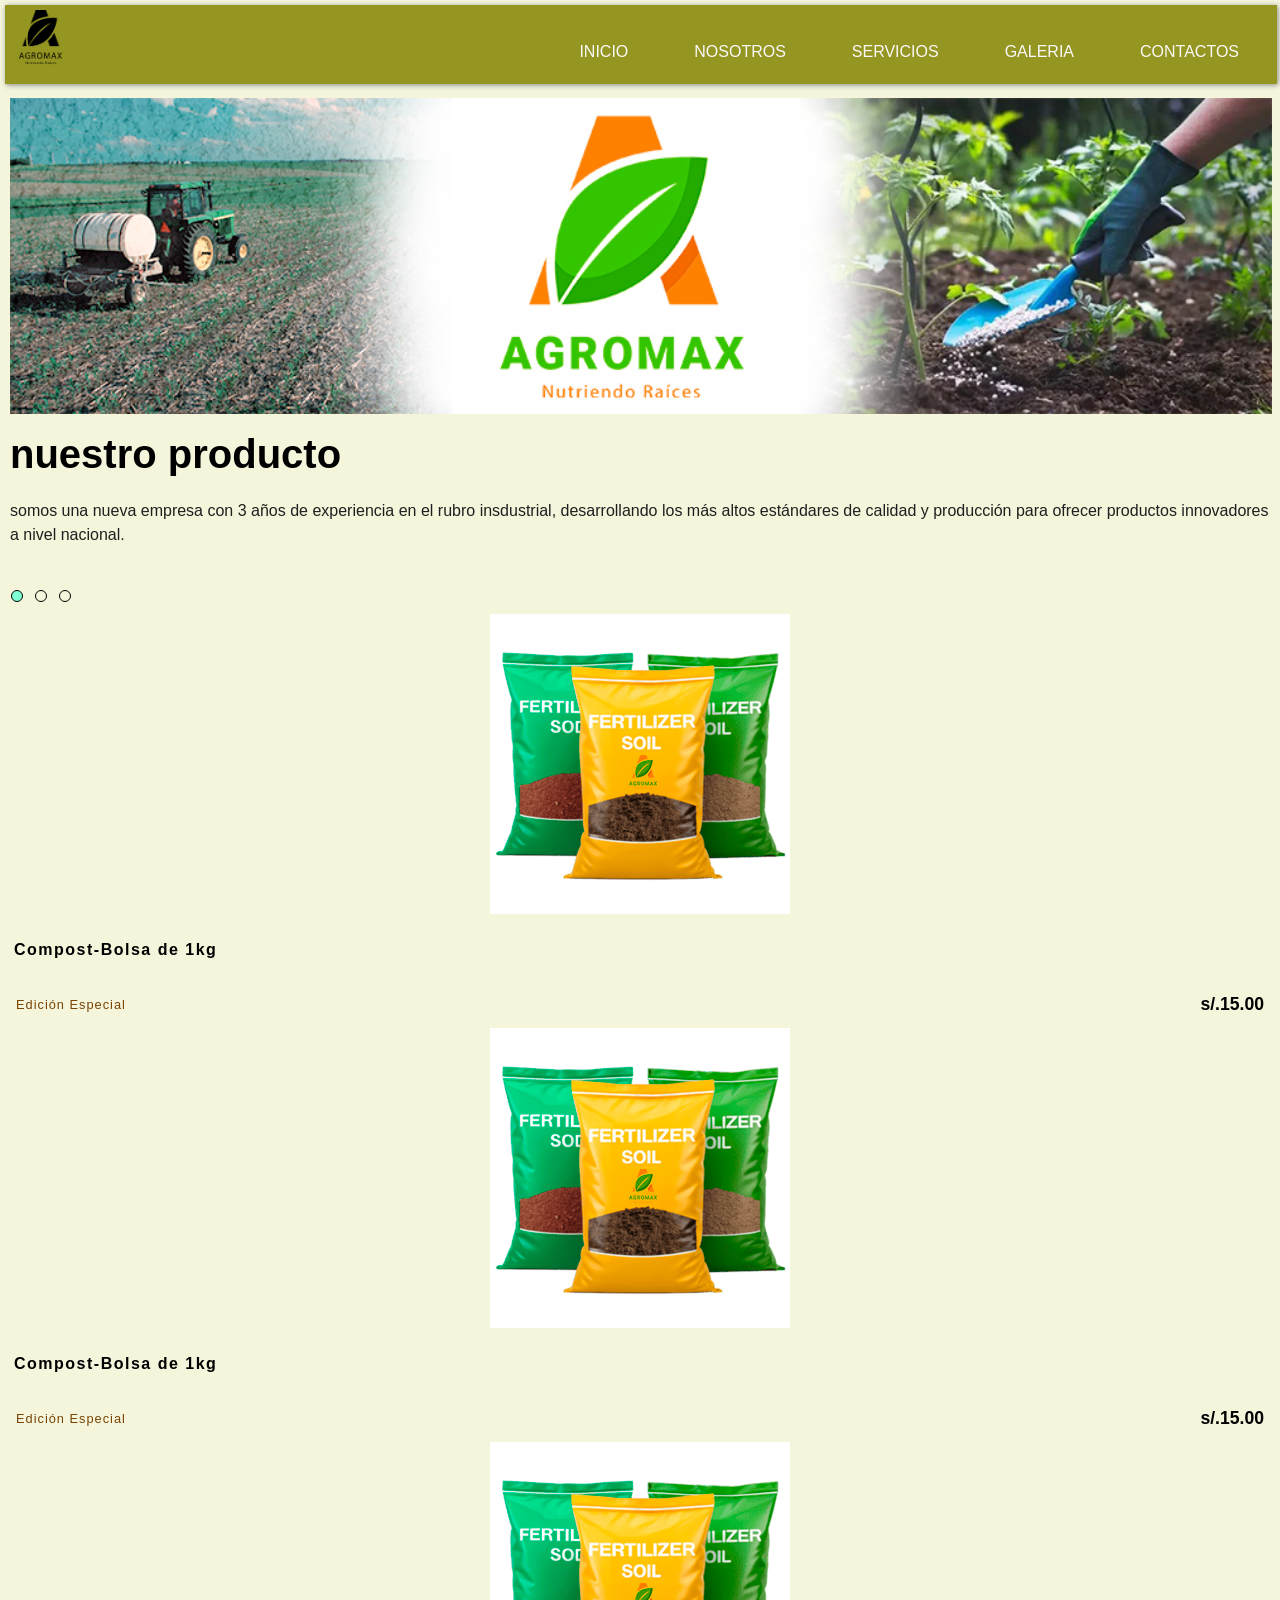
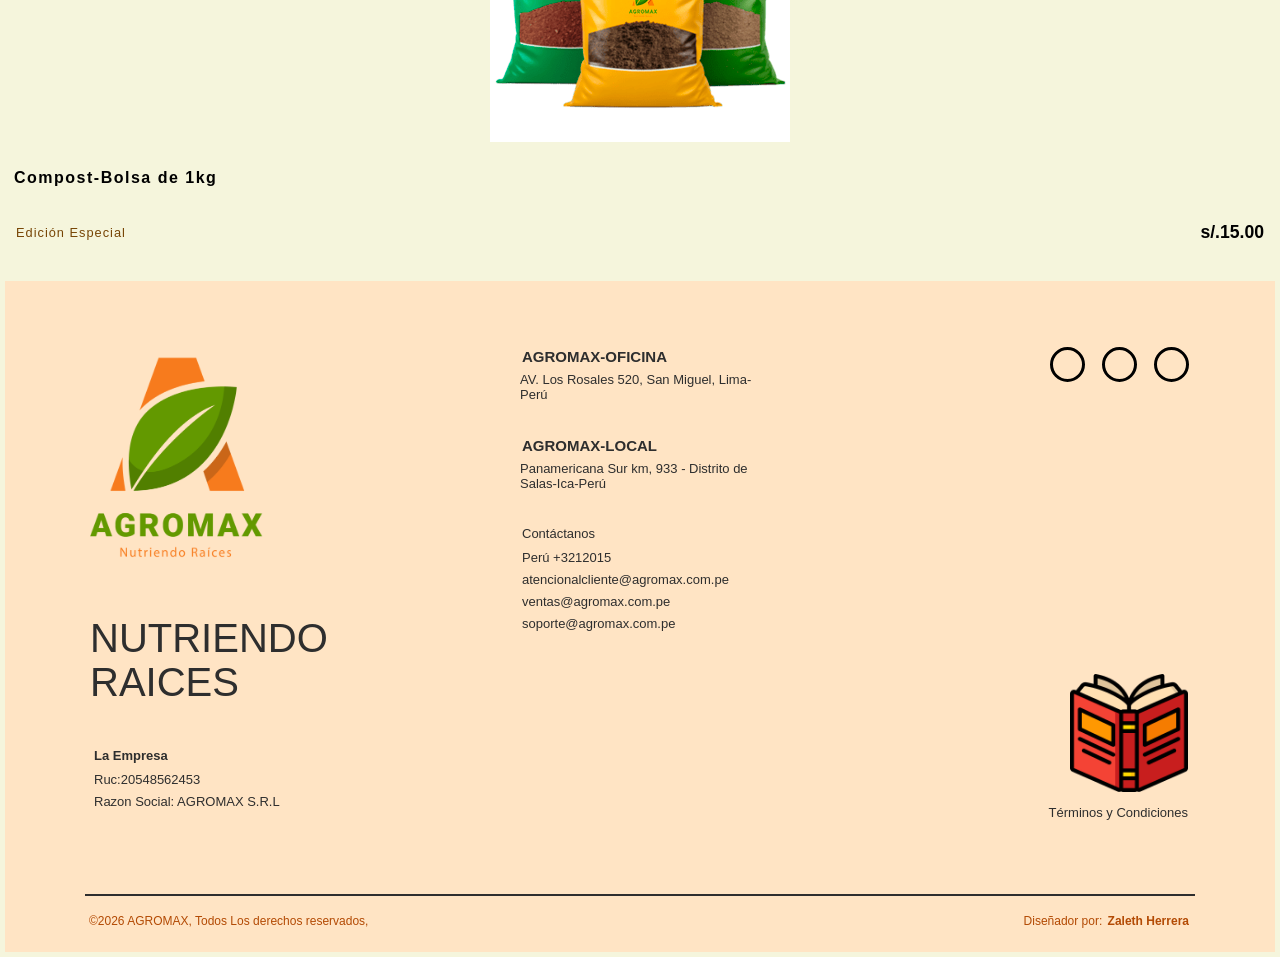
<file: INDEX.html>
<!DOCTYPE html>
<html lang="en">
<head>
    <meta charset="UTF-8">
    <meta name="viewport" content="width=device-width, initial-scale=1.0">
    <title>AGROMAX</title>
    <link rel="shortcut icon" href="IMG/isotipo.jpg">

    <link rel="stylesheet" href="CSS/ESTILO-WEB.css">
     <link rel="stylesheet" href="CSS/secciónbloque01.css">

      <link rel="stylesheet" href="CSS/estilo-footer.css">


</head>
  <header class="header">
    <a href="INDEX.html" class="logo"><img src="IMG/LOGO-B3.png" width="45"></a>
    <input type="checkbox" id="side-menu" class="side-menu">
    <label for="side-menu" class="hamb"><span class="hamb-line"></span></label>
    <nav class="nav"> 
     <ul class="menu"> 
        <li><a href="INDEX.html">INICIO</a></li>
        <li><a href="Nosotros.html">NOSOTROS</a></li>
        <li><a href="SERVICIOS.html">SERVICIOS</a></li>
        <li><a href="GALERIA.html">GALERIA</a></li>
        <li><a href="CONTACTOS.html">CONTACTOS</a></li>
     </ul>
    </nav>
  </header>
  <P> 
<body>
    <center> 
    <section> 
     <img src="IMG/BANNERS.jpg" width="100%">
    </section>
    </center>
    <p>
         <!--BLOQUE INICIO-->

         <section class="Catalogo-container">
         <div class="info-lateral">
           <h2 class="titulo-section">
           nuestro producto</h2>
           <p class="descripcion-section">
            somos una nueva empresa con 3 años de experiencia
            en el rubro insdustrial, desarrollando los más altos 
            estándares de calidad y producción para ofrecer productos
            innovadores a nivel nacional.
      </p>
         <div class="carousel-dots">
          <span class="dot active"></span>
          <span class="dot"></span>
          <span class="dot"></span>
      </div>
    </div>

         <div class="producto-grid">
           <article class="producto-card">
             <div class="producto-img"><img src="IMG/fertilizer.png" 
              alt="productos de lanzamiento">
               </div>
               <div class="producto-info">
                     <h3>Compost-Bolsa de 1kg</h3>
                     <div class="productos-footer">
                        <span class="categoria">Edición Especial</span>
                        <span class="precio">s/.15.00</span>
                     </div>
               </div>
           </article>         
               <!--articulo 02-->
             <article class="producto-card">
             <div class="producto-img"><img src="IMG/fertilizer.png" 
              alt="productos de lanzamiento">
               </div>
               <div class="producto-info">
                     <h3>Compost-Bolsa de 1kg</h3>
                     <div class="productos-footer">
                        <span class="categoria">Edición Especial</span>
                        <span class="precio">s/.15.00</span>
                     </div>
               </div>
           </article>
              <!--articulo 03-->
             <article class="producto-card">
             <div class="producto-img"><img src="IMG/fertilizer.png" 
              alt="producto de lanzamiento">
               </div>
               <div class="producto-info">
                     <h3>Compost-Bolsa de 1kg</h3>
                     <div class="productos-footer">
                        <span class="categoria">Edición Especial</span>
                        <span class="precio">s/.15.00</span>
                     </div>
               </div>

           </article>


         </div>


         </section>
        <br>
       <footer class="main-footer">
         <div class="footer-container">
            <div class="footer-column branding">
                <img src="IMG/LOGO - copia.png" alt="AFROMAX-NUTRIENDO RAICES" class="footer-logo">
                <h2 class="tagline">NUTRIENDO RAICES</h2>
                <div class="Company-info">
                  <p><strong>La Empresa</strong></p>
                  <ul>
                       <li>Ruc:20548562453</li>
                       <li>Razon Social: AGROMAX S.R.L</li>
                  </ul>
                </div>
            </div>
               <div class="footer-column contact-details">
                <div class="andress-section">
                  <p>
                     <strong >AGROMAX-OFICINA </strong>
                  </p>
                   <P>AV. Los Rosales 520, San Miguel, Lima-Perú</P>
              </div>

               <div class="andress-section">
                  <p>
                     <strong >AGROMAX-LOCAL</strong>
                  </p>
                   <P>Panamericana Sur km, 933 - Distrito de Salas-Ica-Perú</P>
              </div>
                  <div class="contact-section">
                     <p><stong>Contáctanos</stong></p>
                     <ul>
                        <li>Perú +3212015</li>
                        <li>atencionalcliente@agromax.com.pe</li>
                        <li>ventas@agromax.com.pe</li>
                        <li>soporte@agromax.com.pe</li>
                     </ul>
                  </div>
              </div>

              <div class="footer-column extras">
                <div class="social-icons">
                    <a href="https://www.instagram.com/"><i class="fab fa-instagram"></i></a>  
                    <a href="https://www.linkedin.com/login/es"><i class="fab fa-linkedin-in"></i></a>
                    <a href="https://www.facebook.com/?locale=es_LA"><i class="fab fa-facebook-f"></i></a>                   
                                       
                    
                  
                </div>

                <div class="complaints-book">
                  <img src="IMG/libro-reclamaciones.png" alt="libro de reclamaciones">
                  <a href="#" class="terms-link">Términos y Condiciones</a>
                </div>
              </div>
         </div>

           <div class="footer-bottom">
            <p>©2026 AGROMAX, Todos Los derechos reservados,</p>
            <div class="divider"></div>
            <p>Diseñador por: <strong>Zaleth Herrera</strong></p>
           </div>
       </footer>

        </body>
        </html>
</file>
<file: CSS/ESTILO-WEB.css>
@import url('https://fonts.googleapis.com/css2?family=Luckiest+Guy&family=Poppins:ital,wght@0,100;0,200;0,300;0,400;0,500;0,600;0,700;0,800;0,900;1,100;1,200;1,300;1,400;1,500;1,600;1,700;1,800;1,900&display=swap');

:root{
  --white: #f9f9f9;  
  --green: #959522;
  --green-light:#7acbcb;
  --black:#36383f;
  --grey: #85888c;
}
*
{
   margin: 0;
   padding: 0;
   box-sizing: border-box;
}
body{
     font-family:'Poppins', sans-serif;


}
main{
    padding: 20px;
}
a
{
    text-decoration: none;
}
ul
{
list-style: none;
}
.header{
    background-color: var(--green); 
    box-shadow: 1px 1px 5px 0px var(--grey);
    position: sticky;
    TOP:0;
    width: 100%;
}
.logo{
    display: inline-block;
    color: var(--white);
    font-size: 60px;
    margin-left: 10px;
}
.nav{
    width: 100%;
    height: 100%;
    position: fixed;
    background-color: var(--green);
    overflow: hidden;
    max-height: 0;
    transition: max-height .5s ease-out;   
}
.menu a{
    display: block;
    padding: 30px;
    color: var(--white);
}
.menu a:hover{
    background-color: var(--green-light);
}
.hamb{
cursor: pointer;
float: right;
padding: 40px 20px;
}
.hamb-line{
    background-color: var(--white);
    display: block;
    height: 2px;
    position: relative;
    width: 24px;
}
.hamb-line::before
.hamb-line::after
{
    background: var(--white);
    content: ´´;
    display: block;
    height: 100%;
    position: absolute;
    transition: all .2s ease-out;
    width: 100%;
}
.hamb-line::before
{
    top: 5px;
}
.hamb-line::after
{
    top:5px;
}
.side-menu{
    display: none;
}
.side-menu:checked ~ nav {
    max-height: 100%;
}
.side-menu:checked ~ .hamb-line
{
background: transparent;
}
.side-menu:checked ~ .hamb .hamb-line::before
{
    transform: rotate(-45deg);
    top: 0;
}
.side-menu:checked ~ .hamb .hamb-line::after
{
    transform: rotate(-45deg);
    top: 0;
}
@media (min-width: 768px){
.nav
{
    max-height: none;
    top: 0;
    position: relative;
    float: right;
    width: fit-content;
    background-color: transparent;
}
.menu li{
    float: left;
}
.menu a:hover{
    background-color: transparent;
    color: var(--green-light);
}
.hamb{
    display: none;
}
}
</file>
<file: CSS/secciónbloque01.css>
.catalogo-container{
    display: flex;
    max-width: 1400px;
    margin: 0px;
    align-items: flex-start;
    gap: 40px;
    padding:25px;
}
/*Info lateral*/

.info-lateral{
    flex:  0 0 300px; /*ancho fijo para el texto de la izquierda*/
}

.titulo-section{
font-size: 2.5rem;
font-weight: 700;
margin-bottom: 20px;
}
.descripcion-section{
    font-size: 1rem;
    line-height: 1.5;
    margin-bottom: 40px;
    color: rgb(31, 31, 31);
}
.carousel-dots{
    display: flex;
    gap: 10px;
}
.dot{
    width: 12px;
    height: 12px;
    border: 1px solid black;
    border-radius: 50%;
}
.dot.active{
    background-color: aquamarine;
}
/*/Grid de productos*/

.productos-grid{
    display: flex;
    flex: 1;
    gap: 25px;
}
.producto-card{
    flex: 1;
    display: flex;
    flex-direction: column;
    justify-content: space-between;
}
.producto-img{
    height: 250 px;
    display: flex;
    align-items: center;
    justify-content: center;
    margin-bottom: 20px;
}
.producto-img img{
    max-width: 100%;
    max-height: 100%;
    object-fit: contain;
}
.producto-info h3{
    font-size: 1rem;
    font-weight: 700;
    letter-spacing: 1.5px;
    margin-bottom: 30px;
    margin-right: 40%;
}
.productos-footer{
    display: flex;
    justify-content: space-between;
    align-items: center;
    border-top: 1px solid transparent;
}
.categoria{
    font-size: 0.8rem;
    color: rgb(119, 69, 5);
    letter-spacing: 1px;
}
.precio{
    font-weight: 700;
    font-size: 1.1rem;
}

/*RESPONSIVE*/

@media (max-width: 1024px){
    .Catalogo-container{
        flex-direction: column;
    }
    .producto-grid{
        width: 100%;
        flex-wrap: wrap;
    }
    .producto-card{
        min-width: 250px;
    }
}
</file>
<file: CSS/estilo-footer.css>
*{
    margin: 1px;
    padding: 1px;
    box-sizing: border-box;
    font-family: sans-serif;
}
body{
    background-color: beige;

}
.main-footer{
    background-color: bisque;
    color: black;
    padding: 60px 80px 20px 80px;
}
.footer-container{
    display: flex;
    justify-content: space-between;
    flex-wrap: wrap;
    max-width: 1400px;
    margin: 0 auto;
    padding-bottom: 40px;
    border-bottom: 2px solid rgb(46, 46, 46);
}
/*COLUMNAS*/

.footer-column{
    flex: 1;
    max-width: 250px;
    margin-bottom: 30px;
}
.footer-logo{
    width: 180px;
    margin-bottom: 40px;
}
.tagline{
    font-size: 40px;
    font-weight: 300;
    line-height: 1.1;
    margin-bottom: 40px;
    color: rgb(46, 46, 46);
    font-family: Impact, Haettenschweiler, 'Arial Narrow Bold', sans-serif;
}
.Company-info{
    font-size: 13px;
    color: rgb(46, 46, 46);
    margin-bottom: 5px;
    list-style: none;
}
.Company-info p, .Company-info li{
    font-size: 13px;
    color: rgb(46, 46, 46);
    margin-bottom: 5px;
    list-style: none;
}
/*ESTILO DE CONTACTO*/

.contact-details P, .contact-details li{
    font-size: 13px;
    color: rgb(46, 46, 46);
    margin-bottom: 5px;
    list-style: none;
}
.andress-section{
    margin-bottom: 25px;
}
.contact-details strong{
     font-size: 15px;
    color: rgb(46, 46, 46);
    margin-bottom: 5px;
    list-style: none;
}
/*ESTILO DE REDES SOCIALES*/

.extras{
    display: flex;
    flex-direction: column;
    align-items: flex-end;
    justify-content: space-between;
}
.social-icons{
    display: flex;
    gap: 15px;
}
.social-icons a{
    width: 35px;
    height: 35px;
    border: 3px solid black;
    border-radius: 50%;
    display: flex;
    align-items: center;
    justify-content: center;
    transition: 0.3s;
    color: green;
}
.social-icons a:hover{
    background-color: rgb(6, 200, 6);
    color: white;
}
.complaints-book{
    text-align: right;
}
.complaints-book img{
    width: 120px;
    display: block;
    margin-left: auto;
    margin-bottom: 10px;
}
.terms-link{
    font-size: 13px;
    color: rgb(46, 46, 46);
}
.footer-bottom{
    display: flex;
    justify-content: space-between;
    align-items: center;
    padding-top: 15px;
    font-size: 12px;
    color: rgb(179, 74, 4);
}
.footer-strong{
    color: black;
}
/*REPONSIVE*/

@media(max-width: 992px){
    .footer-container{
        flex-direction: column;
    }
    .tagline{
        font-size: 32px;
    }
    .extras{
        align-items: center;
    }
    .complaints-book{
        text-align: left;
    }
    .complaints-book img{
        margin-left: 0;
    }
}
</file>
